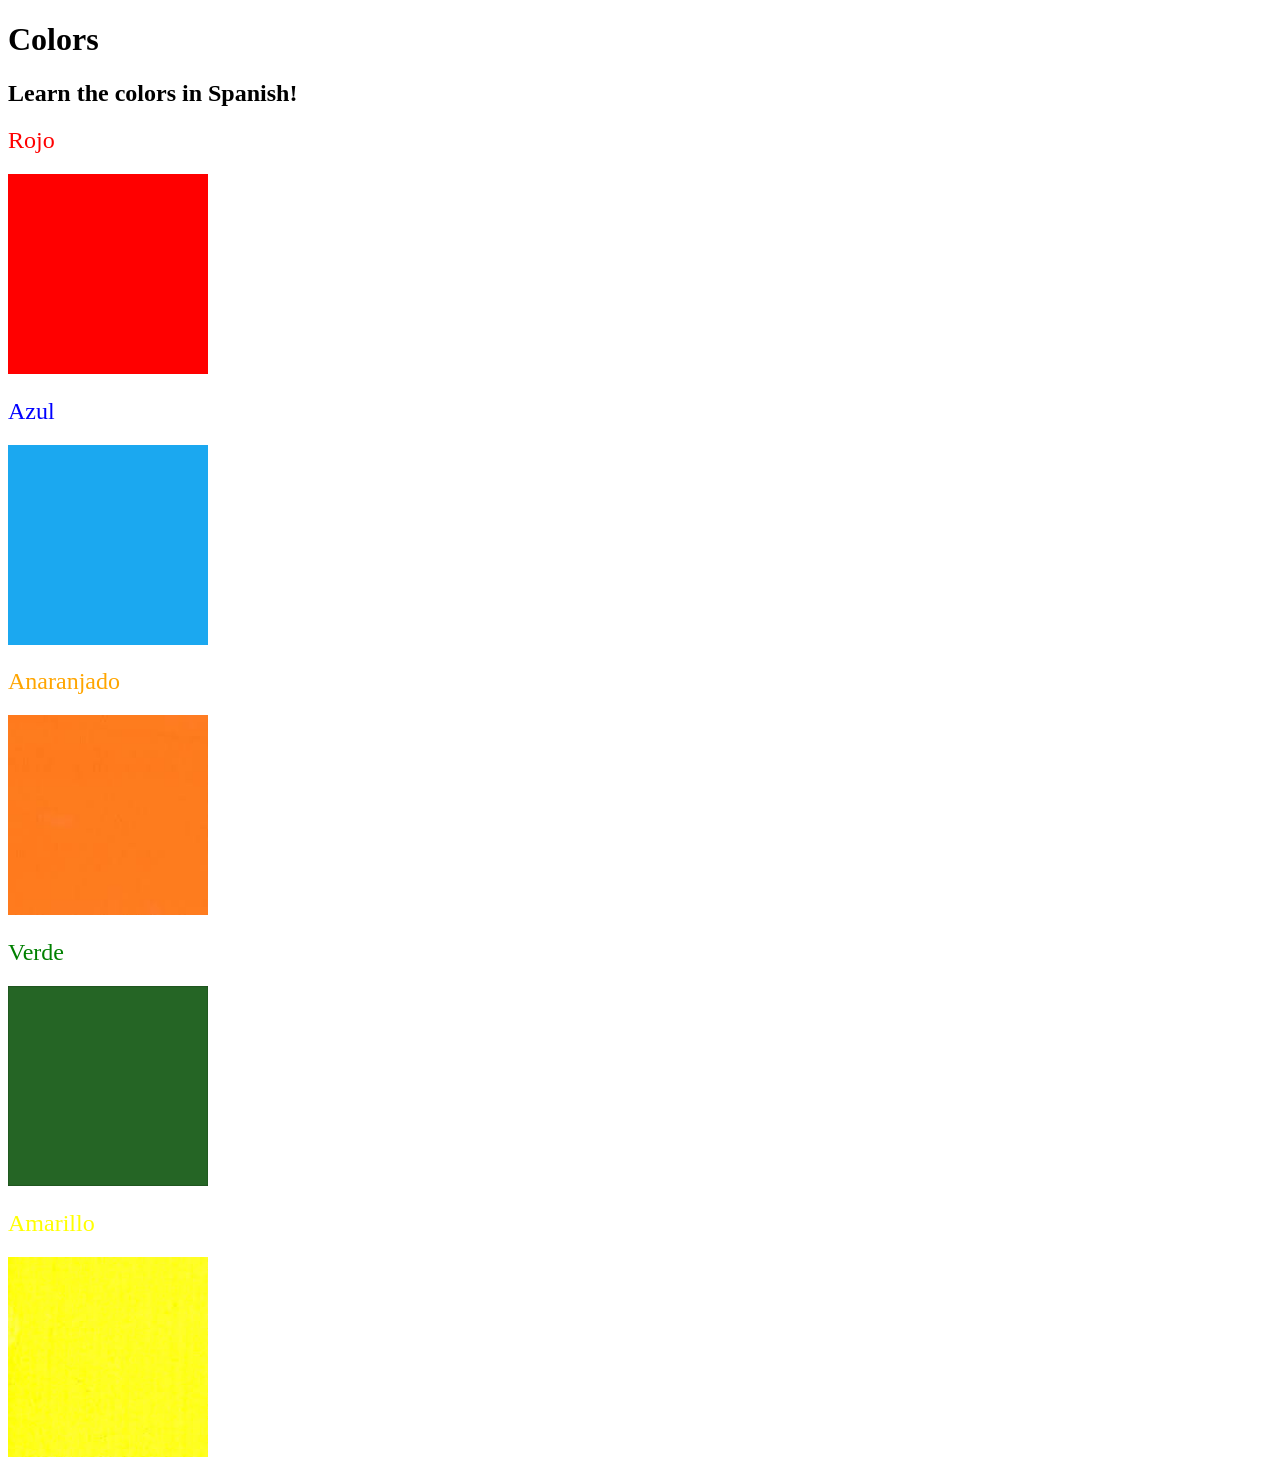
<file: 5.4+Color+Vocab+Project/index.html>
<!DOCTYPE html>
<html lang="en">
  <head>
    <meta charset="UTF-8" />
    <title>Spanish Vocabulary</title>
    <link rel="stylesheet" href="./style.css" />
  </head>

  <body>
    <h1>Colors</h1>
    <h2>Learn the colors in Spanish!</h2>
    <h2 class="color-title" id="red">Rojo</h2>
    <img src="./assets/images/red.png" alt="red" />

    <h2 class="color-title" id="blue">Azul</h2>
    <img src="./assets/images/blue.png" alt="blue" />

    <h2 class="color-title" id="orange">Anaranjado</h2>
    <img src="./assets/images/orange.png" alt="orange" />

    <h2 class="color-title" id="green">Verde</h2>
    <img src="./assets/images/green.png" alt="green" />

    <h2 class="color-title" id="yellow">Amarillo</h2>
    <img src="./assets/images/yellow.png" alt="yellow" />
  </body>
</html>

<!-- 
TODOs
IMPORTANT: You should not need to make ANY CHANGES to index.html
All code should be written in your CSS file.

1. Create a CSS file and incorporate it as an external stylesheet.
2. Use CSS to style each of the color titles to meaning. 
Hint: Use the id to help if you don't know the words in spanish.
3. Use CSS to change all the color titles to have "font-weight: normal;"
4. Use CSS (not HTML) to make all the images 200px heigh and 200px wide. 
Hint: 
https://developer.mozilla.org/en-US/docs/Web/CSS/height
https://developer.mozilla.org/en-US/docs/Web/CSS/width
-->
</file>
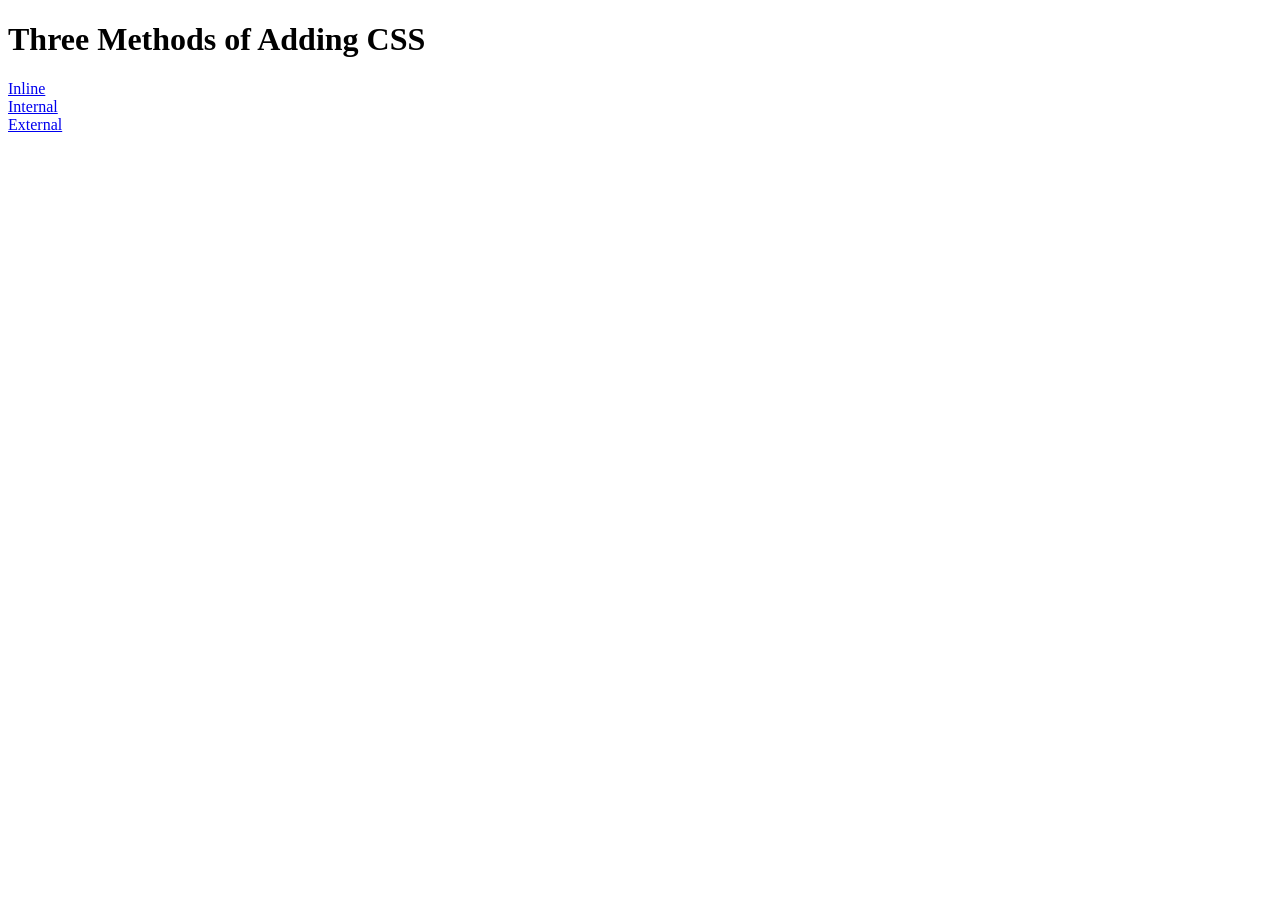
<file: 5.1+Adding+CSS/5.1. Adding CSS/index.html>
<!DOCTYPE html>
<html lang="en">

<head>
  <meta charset="UTF-8">
  <title>Adding CSS</title>
</head>

<body>
  <h1>Three Methods of Adding CSS</h1>
  <!-- Create 3 Links to The 3 Webpages: inline, internal and external -->
   <a href = "inline.html">Inline</a>
   <br>
   <a href = "internal.html">Internal</a>
   <br>
   <a href= "external.html">External</a>
</body>

</html>
</file>
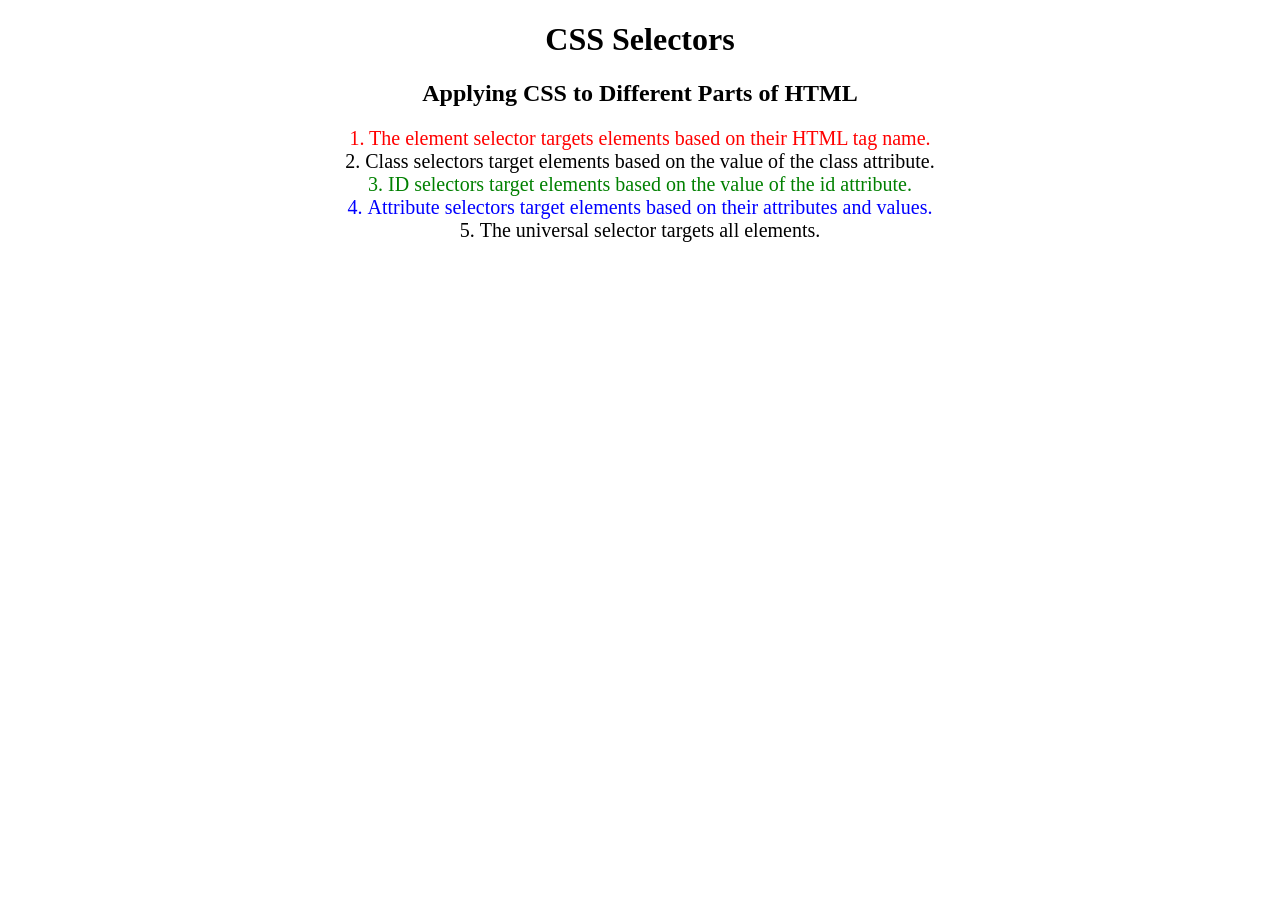
<file: 5.3+CSS+Selectors/5.3 CSS Selectors/index.html>
<!DOCTYPE html>
<html lang="en">

<head>
  <meta charset="UTF-8">
  <title>CSS Selectors</title>
  <link rel="stylesheet" href="./style.css" />
</head>

<body>
  <h1>CSS Selectors</h1>
  <h2>Applying CSS to Different Parts of HTML</h2>
  <!-- TODO 1: Set the CSS for all paragraph tags to "color: red" -->
  <p class="note">1. The element selector targets elements based on their HTML tag name.</p>

  <ol>
    <!-- TODO 2: Set the CSS for all elements with a class of "note" to "font-size: 20px" -->
    <li class="note" value="2">Class selectors target elements based on the value of the class attribute.</li>

    <!-- TODO 3: Set the CSS for the element with an id of "id-selector-demo" to "color: green" -->
    <li class="note" id="id-selector-demo" value="3">ID selectors target elements based on the value of the id
      attribute.</li>

    <!-- TODO 4: Set the CSS for the li elements that have the "value" attribute set to "4" to have "color: blue" -->
    <li class="note" value="4">Attribute selectors target elements based on their attributes and values.</li>

    <!-- TODO 5: Set all elements to have "text-align: center" -->
    <li class="note" value="5">The universal selector targets all elements.</li>
  </ol>
</body>

</html>
</file>
<file: 5.4+Color+Vocab+Project/style.css>
#red{
    color : red;
}

#blue{
    color : blue;
}

#orange{
    color : orange;
}

#green{
    color : green;
}

#yellow{
    color: yellow;
}

.color-title{
    font-weight: normal;
}

img{
    height: 200px;
    width: 200px;
}
</file>
<file: 5.3+CSS+Selectors/5.3 CSS Selectors/style.css>
ol {
  margin-left: -40px;
  margin-top: -20px;
  list-style-position: inside;
}

/* Write your CSS below, don't change the rules above. */
p{
  color : red;
}

.note{
  font-size: 20px;
}

#id-selector-demo{
  color : green;
}

li[value = "4"]{
  color : blue;
}

*{
  text-align: center;
}
</file>
